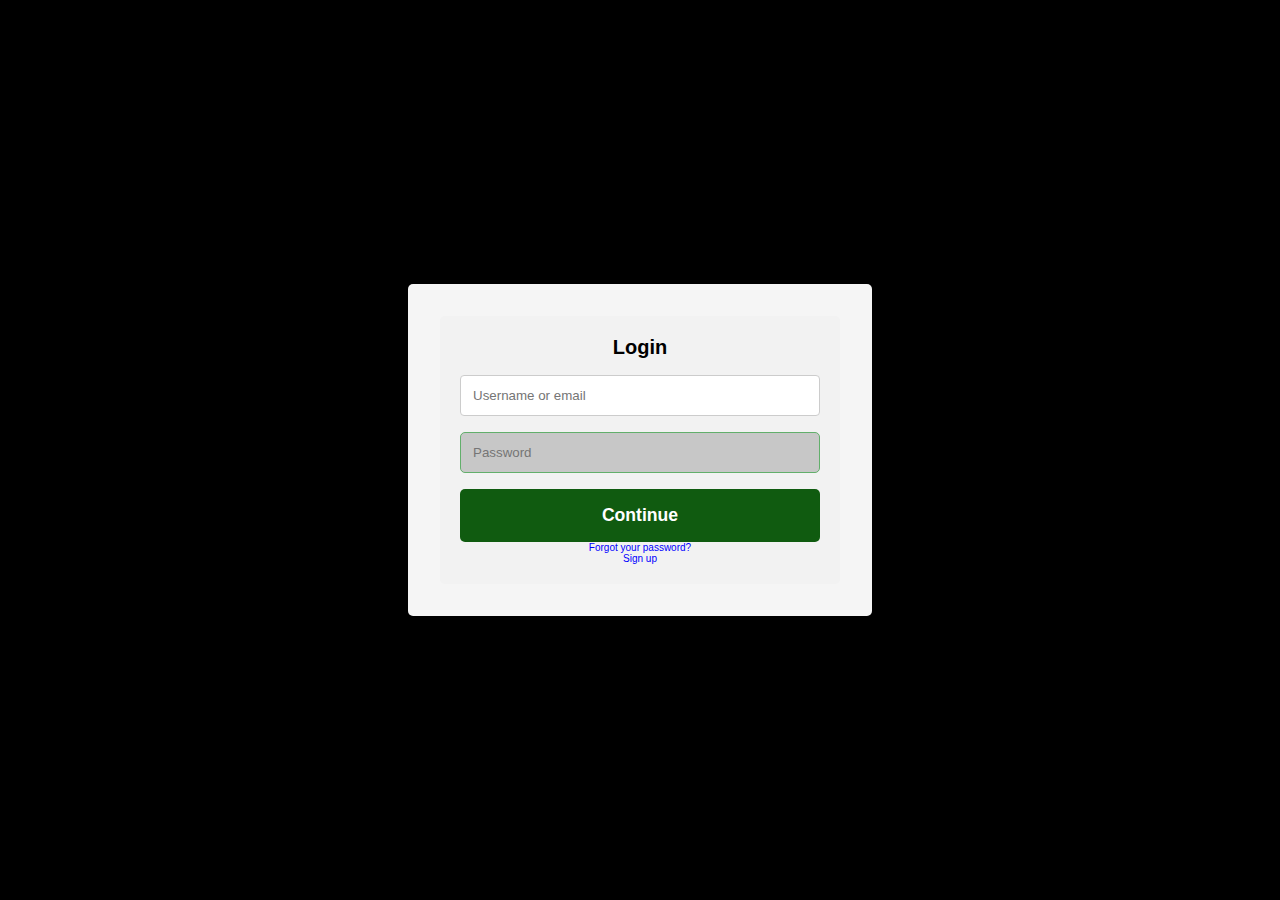
<file: E-Waste-Site/E-WasteSite/E-WasteSite-main/pages/login.html>
<!--Credited to Telisa DP Accenture Internship, Code First Girls 2022-->
<!DOCTYPE html>
<html lang="en">
<head>
    <meta charset="UTF-8">
    <meta http-equiv="X-UA-Compatible" content="IE=edge">
    <meta name="viewport" content="width=device-width, initial-scale=1.0">
    <link rel = "stylesheet" href = "../style/default.css">
    <link rel = "stylesheet" media="screen and (min-width: 719px)" href = "..\style\style.css">
    <link rel = "stylesheet" media="screen and (max-width: 720px)" href = "..\style\mobile.css">
    <title>Login</title>
</head>
<body class = "loginContainer">
    
   <div class = "loginFormElement">
    <form class="form" id="login">
        <h1 class = "formTitle">Login</h1>
        <div class = "formMessage"></div>
        <div class="formInputGroup">
            <input type="text" id="loginUsername" class="formInput" autofocus placeholder="Username or email">
            <div class="formInput-error-message"></div>
        </div>
        <div class="formInputGroup">
            <input type="password" id="loginPassword" class="formInput"  autofocus placeholder="Password">
            <div class="formInput-error-message"></div>
        </div>
        <button class="formButton" type="submit">Continue</button>
        <p class="formText">
            <a href="#" class="formLink">Forgot your password?</a>
        </p>
        <p class="formText">
            <a id="createAccountLink"  class="formLink">Sign up</a>
        </p>
    </form>
    
     <form class="form form--hidden" id="createAccount">
         <h1 class = "formTitle">Create Account</h1>
         <div class = "formMessage"></div>
         <div class="formInputGroup">
             <input type="text" class="formInput" id= "signupUsername" autofocus placeholder="Username">
             <div class="formInput-error-message"></div>
         </div>
         <div class="formInputGroup">
             <input type="email" class="formInput" id="signupEmail" autofocus placeholder="Email">
             <div class="formInput-error-message"></div>
         </div>
         <div class="formInputGroup">
             <input type="password" class="formInput" id="signupPassword" autofocus placeholder="Password">
             <div class="formInput-error-message"></div>
         </div>
         <div class="formInputGroup">
             <input type="password" class="formInput" id="confirmPassword" autofocus placeholder="Confirm Password">
             <div class="formInput-error-message"></div>
         </div>
         <button class="formButton" type="submit">Continue</button>
         <p class="formText">
             <a  id="loginLink" class="formLink">Already have an account? Sign in</a>
         </p>
     </form>
    </div>
</body>
</html>
<script src="../JS/Login.js"></script>
</file>
<file: E-Waste-Site/E-WasteSite/E-WasteSite-main/style/default.css>
/*Used for styles that are applied to both mobile and desktop */

/*Removing default contraints */
* { margin: 0; padding: 0; font-family: Arial, Helvetica, sans-serif; }

/*Variable setup*/
:root{
    --primary-color: black;
    --secondary-color: white;
    --accent-color: rgb(16, 91, 16);
    --inactive-color: grey;
    --border-color: rgb(98, 175, 107);
    --error-color: red;
    --success-color: green;
    --link-color: blue;
    --shadow-color: rgba(0,0,0,0.5);
    --hover-color: yellow ;
    --nav-color: #2E4057;
    --image-shadow: 2px 2px 10px black;
}

/*Navigation Bar Styling --> Emily F */
 #navBar{
    top: 0;
    z-index: 9999;
    width: 100%;
    height: 100px;
    position: fixed;
    display: grid;
    grid-template-areas: "logo elements";
    grid-template-columns: 20% 80%;
 }
.navigationElements li{list-style-type: none; display:inline-block; padding: 0.8em; vertical-align: -60px;}
.navigationElements a:hover{color: var(--hover-color);}
.navigationElements a{text-decoration: none; color: white;}
#nameAndLogo p {font-weight: bold; display: inline-block;padding: 0 1em; border-right: 5px solid white; vertical-align: 50px; color: white}
#companyLogo{height: 75px; width: 75px;vertical-align: 25px; padding-left: 0.5em; padding-top: 1.4em;}
#nameAndLogo {grid-area:logo; background-color:var(--nav-color)}
#navigationElements{grid-area:elements; height: 100%;text-align: left;background-color: var(--nav-color)}


/*Footer Styling --> Emily F */
footer { background-color: var(--nav-color); color: white; padding: 1em; line-height: 1.5;}
footer li {list-style-type: none;}
footer li:hover {color:var(--hover-color);}

/*Index Page Styling --> Emily F*/
#goals h2{width:100%; padding-top: 2em;}
#goalContainer{width: 100%; display: flex; justify-content: space-evenly;align-items: center;}
.goal {display: inline-block;align-items: center;text-align: center;padding-top: 3em;padding-bottom: 5em;margin-left: 10%;}

#whoWeAre {background-color: #68E46A;}
#whoWeAre h2 {padding-top: 2em;padding-bottom: 2em;}
#whoWeAreContainer{display: flex;text-align: center;justify-content: center;}
#whoWeAreContainer p {padding-top: 2em;padding-bottom: 2em;padding-right: 4em;width: 20%;float: left;}
#ManOnTVImg {height: 300px;margin-bottom: 2em;float:right;box-shadow: var(--image-shadow);}

/*Services Page* --> Emily F and Hui*/
#ourServices h2{padding-left: 3em;text-align: left; padding-top: 1em;}
#ourServices p {padding-left: 3em; padding-top: 2em; width: 45%;}
#otherServicesContainer {display: flex;justify-content: center; padding-top: 4em;}

.otherServices {padding: 2em;text-align: center; width: 100%;background-color: #68E46A;box-shadow: var(--shadow-color);}
.otherServices img {box-shadow: var(--image-shadow);}
.otherServices p a{ text-decoration: none;}

/*Learn More Page --> Emily F*/
#learnTitle {text-align: left;padding-left: 3em;padding-top: 2em;}
#learnContainer{display: flex;justify-content: center;padding-top: 4ems;}
.learn {padding: 4em;width: 25%;}

#interactiveExp{background-color: #68E46A;}
#gameContainer{background-color: #68E46A;display: flex;justify-content: center;}
#game {background-color: white;width: 75%;height: 400px;margin-bottom: 2em;margin-top: 2em;}

/*Location Page --> Emily F and Tolu */
#locationPageContainer {display: flex; padding-top: 2em;}
#locationDetails{width: 100%;height: 400px; background-color: #f2f2f2; margin-bottom: 2em;}
#locationsDetailAndSearchContainer{width:35%;padding-left: 5%;}

.bgimg {
    background-image: url("https://as1.ftcdn.net/v2/jpg/00/85/98/08/1000_F_85980822_VWs5yqRr1TOwfm5gk9qPQBgB191DcUFy.jpg");
    height: 100%;
    width: 100%;
    background-repeat: no-repeat, no-repeat;
    background-position: center, center;
    position:relative;
    background-size: contain;
  }
.mapContainer {height: 500px;width: 500px; padding-left:4em;}
.point{height: 15px;width: 15px;background-color: #bbb;border-radius: 50%;}
.point-container{position: absolute;}
.point-container.first{top: 50%;left: 58%;}
.point-container.second{top: 55%;left: 65%;}
.point-container.third{top: 60%;left: 72%;}
.point-container.fourth{top: 68%;left: 58%;}
.point-container.fifth{top: 70%;left: 73%;}
.first-div, .second-div, .third-div, .fourth-div, .fifth-div {display: none;}
.point.first:hover + .first-div, .point.second:hover + .second-div, .point.third:hover + .third-div, .point.fourth:hover + .fourth-div, .point.fifth:hover + .fifth-div{display: block;}
.hover {background-color:gray;z-index:99;position:absolute;width: 150px;}
.hover > span {display:block;}
.hover > span:first-child{margin-bottom: 5px;}
.hover > span:last-child{margin-bottom:15px;}
.LocationSub {text-align: center;}

/*store styling --> Telisa DP --> START*/

.productCard{
    display: flex;
    flex-direction: column;
    align-items: center;
    justify-content: center;
    
    box-shadow: 0 0 40px var(--shadow-color);
    border-radius: 5px;
    padding: 2rem;
    max-width: 20%;
    transition: background 0.2s, border-color 0.2s;
    margin-bottom: 2rem;
    background-color: var(--secondary-color);
}

.productCard:hover{transform: scale(1.05);cursor: pointer;}

.productGallery{
    display: flex;
    align-items: center;
    flex-wrap: wrap;
    justify-content:space-around;
    padding: 2rem;
    background-color: var(--shadow-color);
}

.normalButton{
   
    padding: 1rem 2rem;
    font-weight: bold;
    font-size: 1.1rem;
    color: white;
    border: none;
    border-radius: 5px;
    outline: none;
    cursor: pointer;
    background: var(--accent-color);
}

.normalButton:hover{
    background-color: var(--border-color);
}

.normalButton:active{
    transform: scale(0.98);
}

/*store styling --> Telisa DP --> END*/

/*contact form styling --> Telisa DP --> START*/
.contactContainer{
    margin: 0;
    height: 100vh;
    display: flex;
    align-items: center;
    justify-content: center;
    font-size: 10px;
    background-size: cover; 
}

.contactFormElement{
    width: 70%;
    max-width: 70%;
    margin: 1rem;
    padding: 2rem;
    box-shadow: 0 0 40px var(--shadow-color);
    background: whitesmoke;
    color: black;
    border-radius: 5px;
}

.mandatoryField{
    color: var(--error-color);
}
/*contact form styling --> Telisa DP --> END*/

/*Login and signup form styling --> Telisa DP --> START*/
.loginContainer{
    margin: 0;
    height: 100vh;
    display: flex;
    align-items: center;
    justify-content: center;
    font-size: 10px;
    background-size: cover;
    background-color: black;
    
}

.loginFormElement{
    width: 400px;
    max-width: 400px;
    margin: 1rem;
    padding: 2rem;
    border-radius: 5px;
    box-shadow: 0 0 40px var(--shadow-color);
    background: whitesmoke;
    color: black;
}

.formInputGroup{
margin-bottom: 1rem;

}

.form > *:last-child{
    margin-top: 0;
}
.form > *:first-child{
    margin-top: 0;
}

.formInput{
display: block;
width: 100%;
padding: 0.75rem;
box-sizing: border-box;
border-radius: 5px;
border: 1px solid var(--border-color);;
outline: none;
background: rgb(199, 199, 199);
transition: background 0.2s, border-color 0.2s;
}

.formInput:focus{
   background: white;
}
.formMessage{

text-align: center;
margin-bottom: 1rem;

}
.formMessage--success {
    color: var(--success-color);
}
.formMessage--error{
    color: var(--error-color)
}

.formInput--error{
color: var(--error-color);
border-color: var(--error-color);
}


.formButton{
    width: 100%;
    padding: 1rem 2rem;
    font-weight: bold;
    font-size: 1.1rem;
    color: white;
    border: none;
    border-radius: 5px;
    outline: none;
    cursor: pointer;
    background: var(--accent-color);
}

.formButton:hover{
    background-color: var(--border-color);
}

.formButton:active{
    transform: scale(0.98);
}
.formTitle{
    text-align: center;
    color: var(--primary-color);
}
.formText{
    text-align: center;
}
.formLink{
    text-decoration: none;
    cursor: pointer;
    color:var(--link-color);;
}

.formLink:hover{
    text-decoration: underline;
    cursor: pointer;
}

.form--hidden{
    display:none;
}
/*Login and signup form styling --> Telisa DP --> END*/

.pageLayout{
    display: flex;
    margin: 0;
    flex-direction: column;
}
</file>
